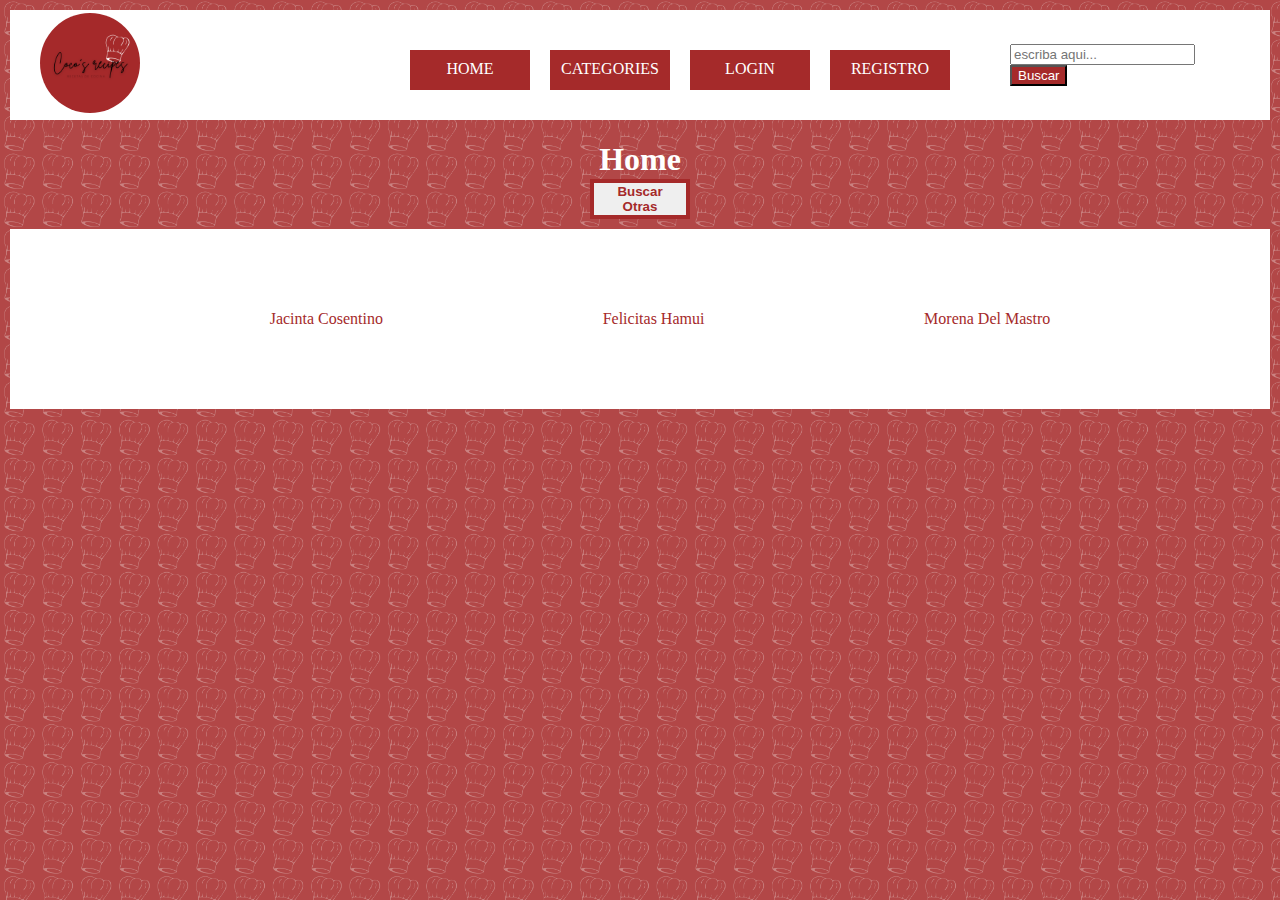
<file: index.html>
<!DOCTYPE html>
<html lang="en">
<head>
    <meta charset="UTF-8">
    <meta name="viewport" content="width=device-width, initial-scale=1.0">
    <title>index</title>
    <link rel="stylesheet" href="./css/styles.css">
</head>
    
<body>
    <header>
        <section class="imagenLogo">
            <img src="./img/logo 2.png" alt="" >
        </section>

        <section class="op">
            <ul class="ulHeader">
                <li class="opciones"><a href="./index.html">Home</a></li>
                <li class="opciones"><a href="./categories.html">Categories</a></li>
                <li class="opciones"><a href="./login.html">LogIn</a></li>
                <li class="opciones"><a href="./register.html">Registro</a></li>
            </ul>
        </section>

        <section class="barraBusqueda">
            <form class="formbusca" action= "./searchResults.html"  method="GET">
                <input class="search" name="buscador" type="text" placeholder="escriba aqui...">
                <button class= "btn" type="submit">Buscar</button>
                
            </form>
        </section>

    </header>
    <h1 class="nombredos">Home</h1>
   <section class="comidaindex">

   </section>

   
<main>
    <button class="buscarmas" type="button">Buscar Otras</button>
</main>
</form>

<footer>
    <section>
        <ul class="flista">
            <li class="integrante">jacinta cosentino</li>
            <li class="integrante">felicitas hamui</li>
            <li class="integrante">morena del mastro</li>
        </ul>
    </section>

</footer>


   <script src="./js/index.js"></script>
</body>
</html>
</file>
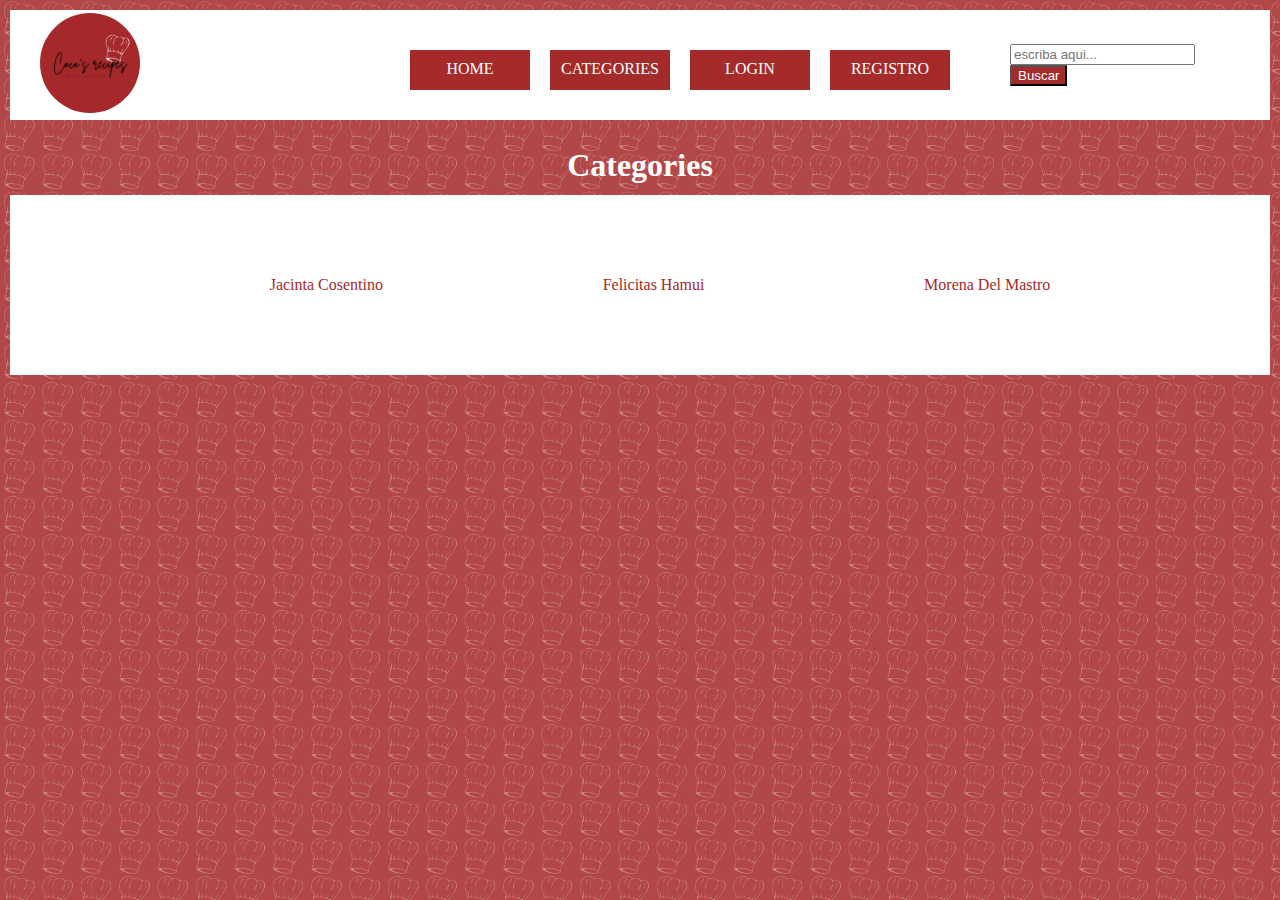
<file: categories.html>
<!DOCTYPE html>
<html lang="en">

<head>
    <meta charset="UTF-8">
    <meta name="viewport" content="width=device-width, initial-scale=1.0">
    <title>cateogries</title>
    <link rel="stylesheet" href="./css/styles.css">
</head>

<body>
    <header>
        <section class="imagenLogo">
            <img src="./img/logo 2.png" alt="">
        </section>

        <section class="op">
            <ul class="ulHeader">
                <li class="opciones"><a href="./index.html">Home</a></li>
                <li class="opciones"><a href="./categories.html">Categories</a></li>
                <li class="opciones"><a href="./login.html">LogIn</a></li>
                <li class="opciones"><a href="./register.html">Registro</a></li>
            </ul>
        </section>

        <section class="barraBusqueda">
            <form class="formbusca" action="./searchResults.html" method="GET">
                <input class="search" name="buscador" type="text" placeholder="escriba aqui...">
                <button class="btn" type="submit">Buscar</button>
            </form>
        </section>


    </header>
    <section class="headuno">
        <h2 class="nombredos">categories</h2>
    </section>

    <section class="categories">

    </section>

    <footer>
        <section>
            <ul class="flista">
                <li class="integrante">jacinta cosentino</li>
                <li class="integrante">felicitas hamui</li>
                <li class="integrante">morena del mastro</li>
            </ul>
        </section>

    </footer>


    <script src="./js/categories.js"></script>

</body>

</html>
</file>
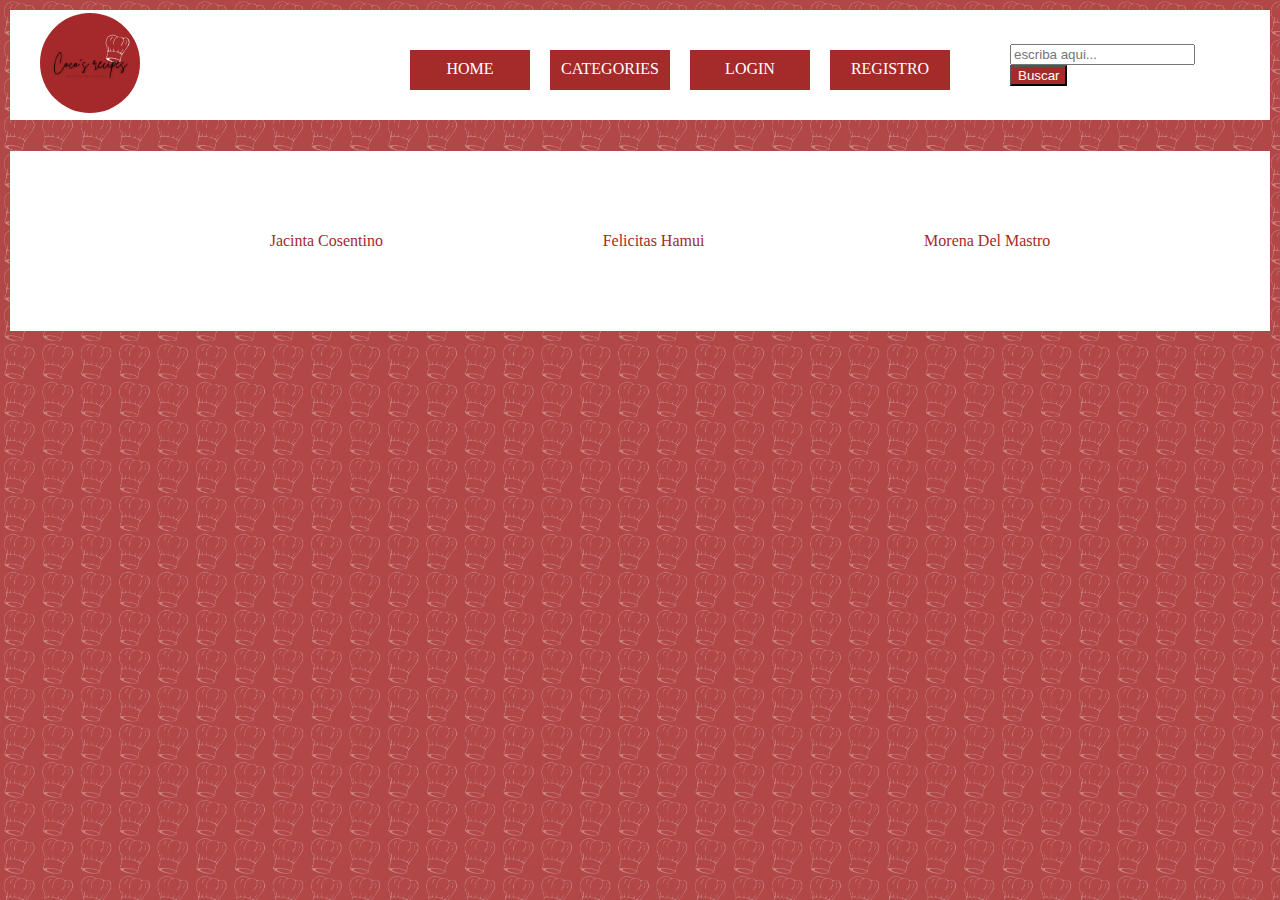
<file: category.html>
<!DOCTYPE html>
<html lang="en">

<head>
    <meta charset="UTF-8">
    <meta name="viewport" content="width=device-width, initial-scale=1.0">
    <title>category</title>
    <link rel="stylesheet" href="./css/styles.css">
</head>

<body>
    <header>
        <section class="imagenLogo">
            <img src="./img/logo 2.png" alt="">
        </section>

        <section class="op">
            <ul class="ulHeader">
                <li class="opciones"><a href="./index.html">Home</a></li>
                <li class="opciones"><a href="./categories.html">Categories</a></li>
                <li class="opciones"><a href="./login.html">LogIn</a></li>
                <li class="opciones"><a href="./register.html">Registro</a></li>
            </ul>
        </section>

        <section class="barraBusqueda">
            <form class="formbusca" action="./searchResults.html" method="GET">
                <input class="search" name="buscador" type="text" placeholder="escriba aqui...">
                <button class="btn" type="submit">Buscar</button>
            </form>
        </section>

    </header>
    <h1 class="nombredos"></h1>
    <section class="category">

    </section>

    <footer>
        <section>
            <ul class="flista">
                <li class="integrante">jacinta cosentino</li>
                <li class="integrante">felicitas hamui</li>
                <li class="integrante">morena del mastro</li>
            </ul>
        </section>

    </footer>


    <script src="./js/category.js"></script>

</body>

</html>
</file>
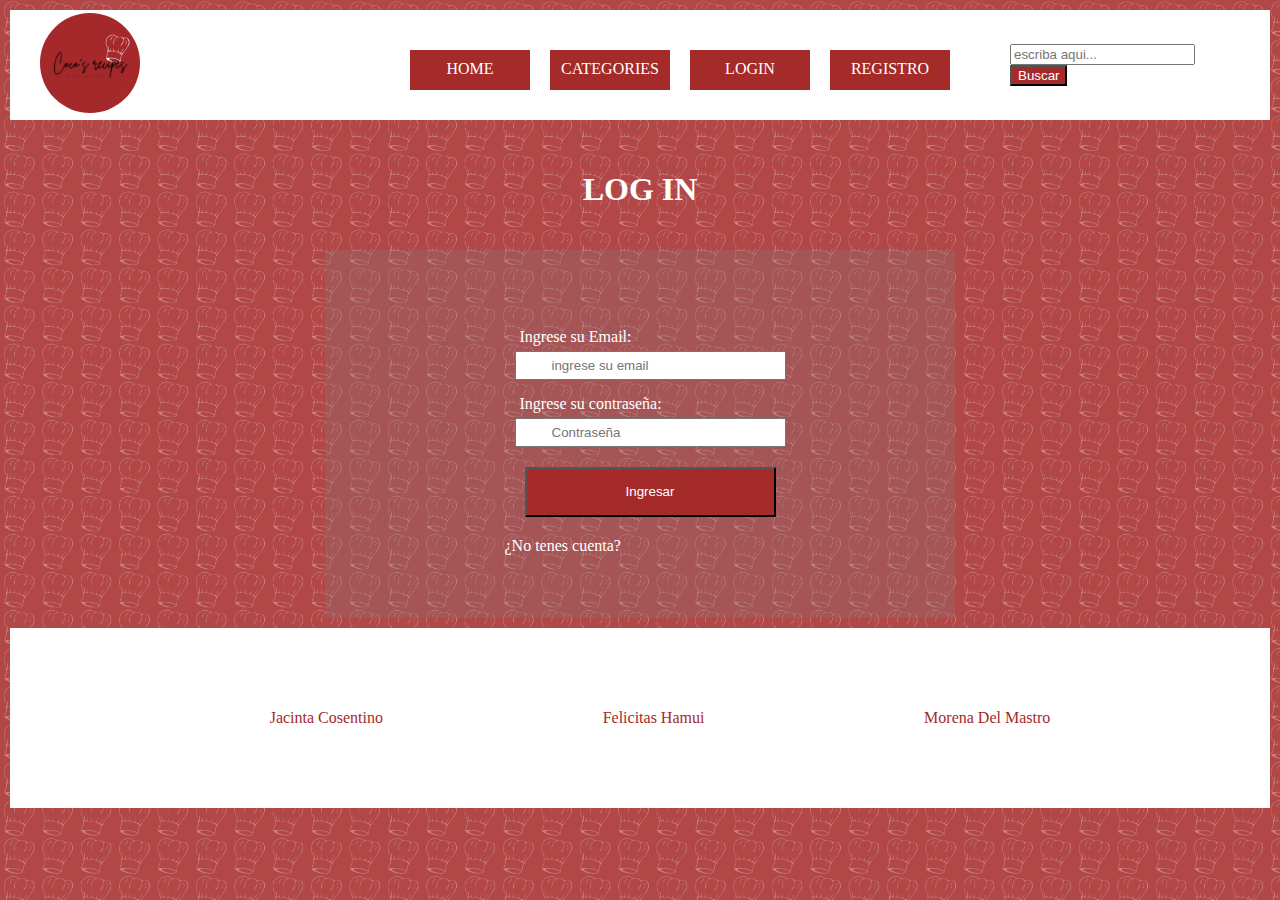
<file: login.html>
<!DOCTYPE html>
<html lang="en">
<head>
    <meta charset="UTF-8">
    <meta name="viewport" content="width=device-width, initial-scale=1.0">
   <link rel="stylesheet" href="./css/styles.css">
    <title>logIn</title>
</head>
<body class="repes">
    <header>
        <section class="imagenLogo">
            <img src="./img/logo 2.png" alt="" >
        </section>

        <section class="op">
            <ul class="ulHeader">
                <li class="opciones"><a href="./index.html">Home</a></li>
                <li class="opciones"><a href="./categories.html">Categories</a></li>
                <li class="opciones"><a href="./login.html">LogIn</a></li>
                <li class="opciones"><a href="./register.html">Registro</a></li>
            </ul>
        </section>

        <section class="barraBusqueda">
            <form class="formbusca" action= "./searchResults.html"  method="GET">
                <input class="search" name="buscador" type="text" placeholder="escriba aqui...">
                <button class= "btn" type="submit">Buscar</button>
            </form>
        </section>


    </header>

<main class="logIn-form">
    <h1 class="titulologin">Log In</h1>

   <section class="tamaño">

    <form  class="formula" action="./index.html" method="post">

        <div class="espacio">
            <label class="titu"> Ingrese su Email:</label>
            <input class="email" type="email"  name="email"  placeholder="ingrese su email" >
        </div>

        <div class="espacio">
            <label class="titu">Ingrese su contraseña:</label>
            <input class="contra" type="password"  name="contra"  placeholder="Contraseña" >
        </div>

        <div class="espacio">
        <button class="btn hola" type="submit">Ingresar</button>
        </div>

        <a class="noTenerCuenta" href="./register.html">¿No tenes cuenta?</a>
    </form>
    
</section>
</main>

<footer>
    <section>
        <ul class="flista">
            <li class="integrante">jacinta cosentino</li>
            <li class="integrante">felicitas hamui</li>
            <li class="integrante">morena del mastro</li>
        </ul>
    </section>

</footer>

    <script src="./js/login.js"></script>

</body>
</html>
</file>
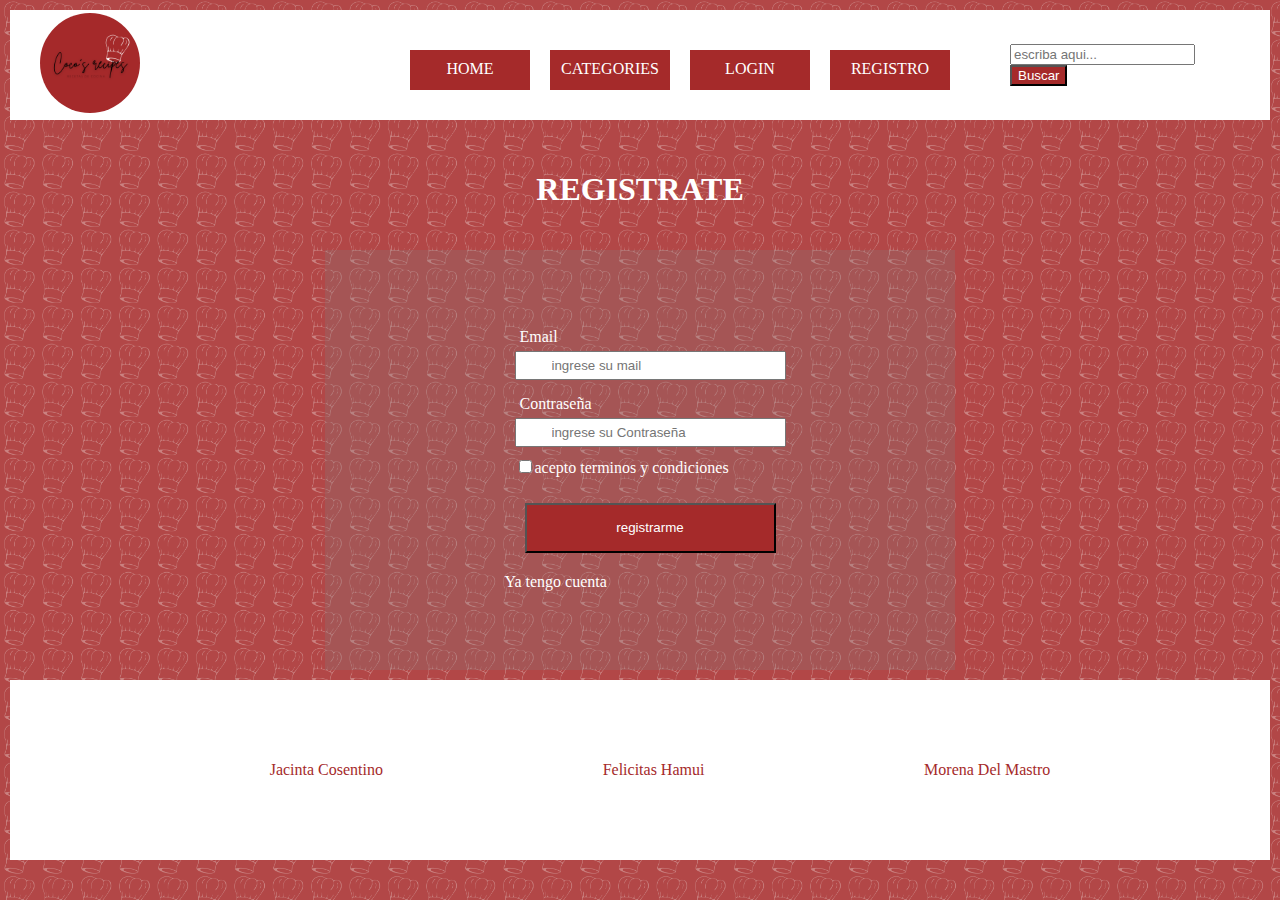
<file: register.html>
<!DOCTYPE html>
<html lang="en">

<head>
    <meta charset="UTF-8">
    <meta name="viewport" content="width=device-width, initial-scale=1.0">
    <title>Registro</title>
    <link rel="stylesheet" href="./css/styles.css">
</head>

<body class="repes">
    <header>
        <section class="imagenLogo">
            <img src="./img/logo 2.png" alt="">
        </section>

        <section class="op">
            <ul class="ulHeader">
                <li class="opciones"><a href="./index.html">Home</a></li>
                <li class="opciones"><a href="./categories.html">Categories</a></li>
                <li class="opciones"><a href="./login.html">LogIn</a></li>
                <li class="opciones"><a href="./register.html">Registro</a></li>
            </ul>
        </section>

        <section class="barraBusqueda">
            <form class="formbusca" action="./searchResults.html" method="GET">
                <input class="search" name="buscador" type="text" placeholder="escriba aqui...">
                <button class="btn" type="submit">Buscar</button>
            </form>
        </section>


    </header>
    <main class="registro">
        <h1>registrate</h1>

        <section class="tamaño">
            <form class="formula" action="./login.html" method="post">

                <div class="espacio">
                    <label class="titu">Email</label>
                    <input id="email" class="email" type="text" name="email" placeholder="ingrese su mail">


                </div>

                <div class="espacio">
                    <label class="titu">Contraseña</label>
                    <input id="contra" class="contra" type="password" name="contra" placeholder="ingrese su Contraseña">

                </div>
                <div class="espacio">
                    <label> <input type="checkbox" name="terminosycondiciones" id="check" value="SI">acepto terminos y
                        condiciones </label>
                </div>
                <div>
                    <p id="mensaje-error"></p>
                </div>

                <div class="espacio">
                    <button type="submit" class="btn hola">registrarme</button>

                </div>
                
               <div class="A-mensaje">
                    <a class="relog" href="./login.html">Ya tengo cuenta</a>
                    <div class="divMensaje">
                        <p class="mensajeError" id="mensaje-error"></p>
                    </div>
                </div>
            </form>
        </section>
    </main>

    <footer>
        <section>
            <ul class="flista">
                <li class="integrante">jacinta cosentino</li>
                <li class="integrante">felicitas hamui</li>
                <li class="integrante">morena del mastro</li>
            </ul>
        </section>

    </footer>

    <script src="./js/register.js"></script>

</body>

</html>
</file>
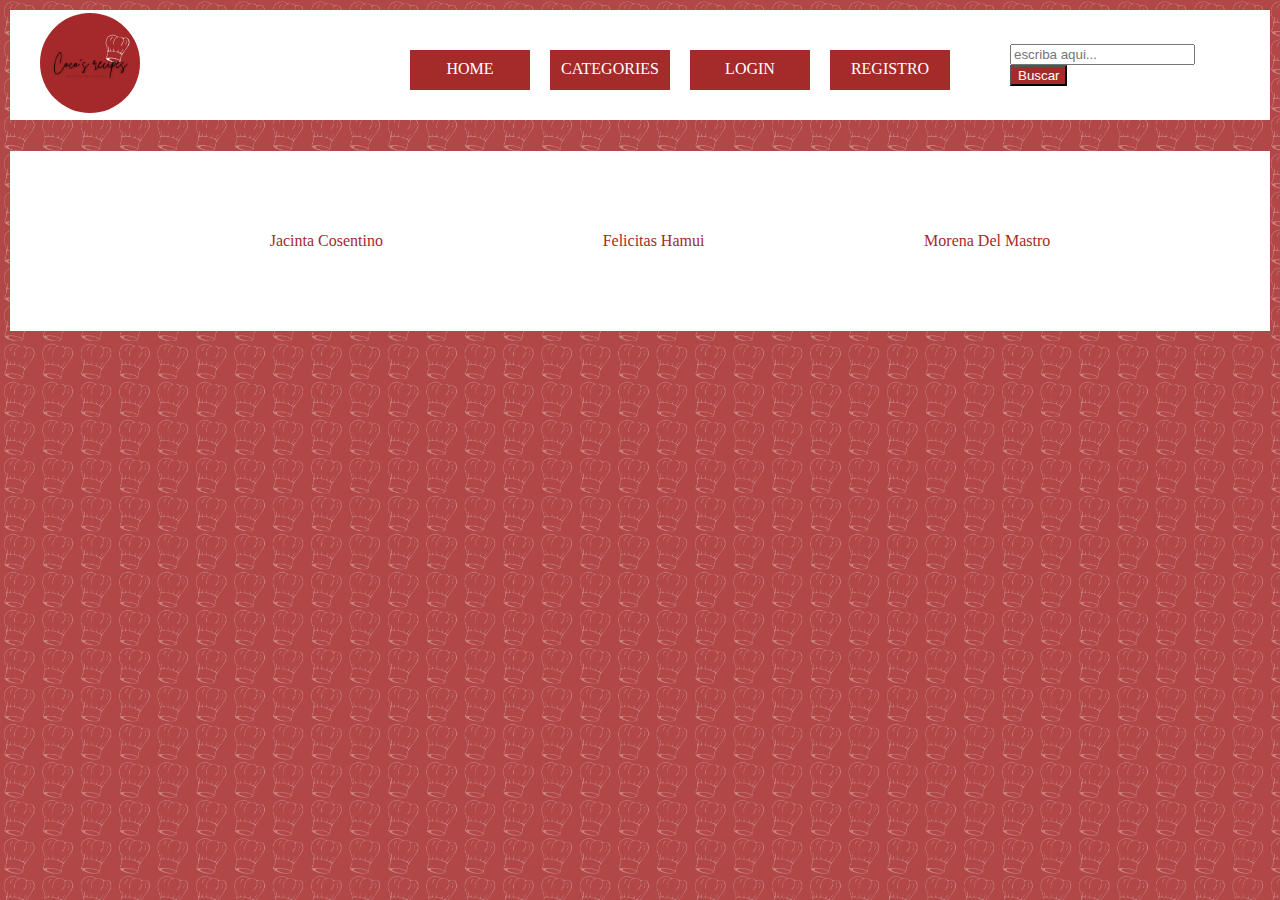
<file: searchResults.html>
<!DOCTYPE html>
<html lang="en">

<head>
    <meta charset="UTF-8">
    <meta name="viewport" content="width=device-width, initial-scale=1.0">
    <title>searchResults</title>
    <link rel="stylesheet" href="./css/styles.css">
</head>

<body>
    <header>
        <section class="imagenLogo">
            <img src="./img/logo 2.png" alt="">
        </section>

        <section class="op">
            <ul class="ulHeader">
                <li class="opciones"><a href="./index.html">Home</a></li>
                <li class="opciones"><a href="./categories.html">Categories</a></li>
                <li class="opciones"><a href="./login.html">LogIn</a></li>
                <li class="opciones"><a href="./register.html">Registro</a></li>
            </ul>
        </section>

        <section class="barraBusqueda">
            <form class="formbusca" action="./searchResults.html" method="GET">
                <input class="search" name="buscador" type="text" placeholder="escriba aqui...">
                <button class="btn" type="submit">Buscar</button>
            </form>

    </header>
    </section>
 
    <h1 class="nombredos"></h1>
    <section class="search-results"></section>

    <footer>
        <section>
            <ul class="flista">
                <li class="integrante">jacinta cosentino</li>
                <li class="integrante">felicitas hamui</li>
                <li class="integrante">morena del mastro</li>
            </ul>
        </section>
    
    </footer>
    
    <script src="./js/searchResults.js"></script>
</body>

</html>
</file>
<file: css/styles.css>
* {
    box-sizing: border-box;
}

body {
    background-color: brown;
    margin: 10px;
    background-image: url(../img/fondo3.png);
    background-repeat: repeat;
    background-size: 3%;
}

header {
    background-color: white;
    display: flex;
    flex-direction: row;
    justify-content: space-between;
    width: 100%;
    margin: auto;
    padding: 0 30px;
}

.imagenLogo {
    height: 100px;
    width: 150px;
    display: flex;
    justify-content: end;
    margin-top: 3px;
}

.imagenLogo img {
    border-radius: 70px;
    justify-content: center;
}

.op {
    width: 100%;
    margin-left: 190px;
    margin-top: 10px;
}

.ulHeader {
    list-style-type: none;
    display: flex;
    flex-direction: row;
    justify-items: center;
    width: 600px;
    height: 40px;
    margin: 30px;
    text-transform: uppercase;
}


.opciones {
    font-style: bold;
    background-color: brown;
    width: 50%;
    height: 40px;
    margin: 0px 10px;

}


.opciones a {
    color: white;
    display: flex;
    justify-content: center;
    margin: 8% 0px;
    text-decoration: none;


}

.barraBusqueda {
    margin: auto 20px;
    display: flex;
    justify-content: flex-end;
    width: 80%;

}

.btn {
    background-color: brown;
    color: white;
}

footer {
    background-color: white;
    height: 20vh;
    align-content: center;
    margin-top: 10px;
}

.flista {
    display: flex;
    flex-wrap: wrap;
    justify-content: space-evenly;
    list-style-type: none;
    font-weight: 300;
    text-transform: capitalize;
    color: brown;
    font-weight: 400;
}





.fotorep {
    width: 90%;
    align-self: center;
    margin: 5px 0px;
}

.titulorep {
    font-size: large;
    text-decoration: underline;
    text-transform: capitalize;
    text-align: center;
    margin-bottom: 1px;
    color: brown;
}

.parraforep {
    font-weight: normal;
    font-size: medium;
    margin: 5px;
}

.parraforepdos {
    font-weight: normal;
    font-size: medium;
    margin: 5px;
    text-align: center;
}

.comidaindex {
    display: flex;
    flex-direction: row;
    flex-wrap: wrap;
    justify-content: space-between;
}

.articulorep {
    display: flex;
    flex-direction: column;
    flex-wrap: wrap;
    width: 18%;
    height: 40%;
    border: 1px dotted brown;
    margin: 10px 0;
    background-color: white;


}


.linkrep {
    text-decoration: none;
    background-color: brown;
    display: flex;
    width: 30%;
    height: 20px;
    text-align: center;
    align-content: center;
    color: white;
    margin: 10px 0;
    font-size: medium;
    font-weight: normal;
    justify-content: center;

}

.linkrepdos {
    text-decoration: none;
    background-color: brown;
    display: flex;
    width: 30%;
    height: 20px;
    text-align: center;
    align-content: center;
    color: white;
    margin: 10px 0;
    font-size: medium;
    font-weight: normal;
    justify-content: center;
}

.nombre {
    font-size: xx-large;
    text-transform: capitalize;
    text-align: center;
    margin-bottom: 10px;
    color: brown;
}

.comidaDetalle {
    display: flex;
    flex-direction: row;
    flex-wrap: wrap;
    justify-content: center;
}

.contenido {
    display: flex;
    justify-content: space-between;
    align-items: flex-start;
}

.receta {
    width: 70%;
    height: 40%;
    border: 1px dotted brown;
    margin: 10px 0;
    background-color: white;
    padding: 8px;
}

.cinco {
    display: flex;
    flex-direction: row;
    flex-wrap: wrap;
    width: 50%;
    align-items: center;
}

.imagereceta {
    width: 90%;
    height: auto;
    align-self: center;
    margin: 5px 0px;
    border: 1px double brown;
}

.image {
    width: 50%;
    align-self: center;
    margin: 5px 0px;
    border: 1px double brown;

}

.recetados {
    display: flex;
    flex-direction: column;
    flex-wrap: wrap;
    width: 60%;
    height: 40%;
    border: 2px dotted brown;
    margin: 10px 0;
    background-color: white;
    padding: 6px;
    align-items: center;
}

.search-results {
    display: flex;
    flex-direction: row;
    flex-wrap: wrap;
    justify-content: center;
}

.category {
    display: flex;
    flex-direction: row;
    flex-wrap: wrap;
    justify-content: center;
}

.tagdos a {
    color: brown;

}

.tag {
    color: brown;
}

.art a {
    color: black;
    text-decoration: none;
    font-size: large;
}

.art {
    text-decoration: none;
    background-color: white;
    display: flex;
    width: 15%;
    height: 30px;
    text-align: center;
    align-content: center;
    color: white;
    padding-top: 5px;
    margin: 15px;
    font-size: medium;
    font-weight: normal;
    justify-content: center;
}

.categories {
    display: flex;
    flex-direction: row;
    flex-wrap: wrap;
    margin-left: 10%;
}

.nombredos {
    text-transform: capitalize;
    text-align: center;
    margin-bottom: 1px;
    color: white;
    font-size: xx-large;
}

.font {
    font-size: large;
}



/* log in css */

.titulologin {
    display: flex;
    text-transform: uppercase;
    align-self: center;
    color: white;
    font-size: xx-large;
}

.logIn-form {
    display: flex;
    flex-direction: column;
    align-items: center;
    justify-content: center;
    align-items: center;
    margin-top: 30px;
}

.hola {
    padding: 10px;
    margin: 10px;
    height: 50px;
}

.noTenerCuenta {
    text-decoration: none;
    color: white;
}


/*register*/
.registro {
    display: flex;
    justify-content: center;
    align-items: center;
    flex-direction: column;
    margin-top: 30px;
    color: white;


}

.registro h1 {
    display: flex;
    text-transform: uppercase;
    align-self: center;
    color: white;
}

.tamaño {
    width: 50%;
    margin-top: 20px;
    display: flex;
    text-align: left;
    background-color: rgba(128, 128, 128, 0.253);
    padding: 5%;
    justify-content: center;


}




.espacio {
    margin: 10px;
    display: flex;
    flex-direction: column;
    width: 100%;
}

.titu {
    color: white;
    margin: 5px;
}

.email {
    padding: 5px 35px;
}

.contra {
    padding: 5px 35px;
}

.coso {
    display: flex;
    flex-direction: row;
    justify-content: space-between;
}

.relog {
    text-decoration: none;
    color: white;
    margin-top: 10px;
}

.buscarmas {
    color: brown;
    width: 100px;
    border: 4px brown solid;
    display: flex;
    justify-self: center;
    font-weight: bolder;

}



/* media de INDEX.HTML*/

@media (max-width: 420px) {

    /* media del home*/
    body {
        max-width: 420px;
        display: flex;
        margin: 0px;
        justify-content: center;
        align-items: center;
        flex-direction: column;
    }

    .comidaindex {
        display: flex;
        flex-direction: column;
        width: 100%;
        flex-wrap: wrap;
    }

    .articulorep {
        width: 60%;
        display: flex;
        align-self: center;
        justify-content: center;
        box-sizing: border-box;
    }

    /* media del header*/
    header {
        display: flex;
        flex-direction: column;
        width: 100%;
        justify-content: center;
        align-items: center;
        padding: 10px 0;
        height: 350px;
        flex-wrap: wrap;
    }

    .op {
        display: flex;
        width: 100%;
        flex-direction: column;
        justify-content: flex-start;
        align-items: center;
        margin: 0;
        height: 120px;
    }

    .ulHeader {
        list-style-type: none;
        display: flex;
        flex-direction: column;
        align-items: center;
        width: 100%;
        padding: 0;
        margin: 0;
    }

    .opciones {
        width: 50%;
        height: 20px;
        margin: 5px 0;
        display: flex;
        justify-content: center;
        align-items: center;
        font-size: medium;
    }

    .opciones a {
        display: flex;
        width: 100%;
    }

    .barraBusqueda {
        display: flex;
        flex-direction: column;
        flex-wrap: nowrap;
        width: 200px;
        height: 20px;
        align-items: center;
        justify-content: flex-start;



    }

    .formbusca {
        padding: 0%;
        margin-bottom: 40%;
        display: flex;
        justify-content: center;
        flex-wrap: nowrap;
        height: 20px;
    }


    .search {
        width: 100%;
        display: flex;
        height: 20px;
        justify-self: center;
        margin-bottom: 10px;
        flex-wrap: wrap;
    }

    .barraBusqueda .btn {
        width: 30%;
        display: flex;

        justify-self: center;
        flex-wrap: wrap;
    }

    .imagenLogo img {
        height: auto;
        width: 70%;
    }

    .imagenLogo {
        display: flex;
        justify-content: center;
        align-items: center;
        width: 30%;
        margin: 3px 0;
    }


    /* media del footer */
    footer {
        background-color: white;
        display: flex;
        flex-direction: column;
        width: 100%;
        align-items: center;

    }

    .flista {
        display: flex;
        flex-wrap: wrap;
        justify-content: space-evenly;
        list-style-type: none;
        font-weight: 300;
        text-transform: capitalize;
        color: brown;
        font-weight: 400;
        flex-direction: column;
        align-items: center;
    }




    /* media de log in */
    .repes {
        display: flex;
        width: 100%;
        max-width: 420px;

    }

    .logIn-form {
        width: 420px;
        padding: 30px;
        display: flex;
        justify-content: center;
        align-items: center;
        margin: 0;
        box-sizing: border-box;

    }

    .tamaño {
        display: flex;
        width: 420px;


    }

    .formula {
        display: flex;
        flex-wrap: wrap;
    }

    .titulologin {
        margin-bottom: 20px;
    }

    .espacio {
        margin-bottom: 15px;
    }

    .contra .email {
        width: 100%;
        padding: 10px;

    }

    .btn .hola {
        width: 100%;
        padding: 10px;

    }

    /* media de registro */
    .registro {
        width: 420px;
        padding: 30px;
        display: flex;
        justify-content: center;
        align-items: center;
        margin: 0;
        box-sizing: border-box;
    }

    .mensajeError {
        display: flex;
        flex-direction: row;
        height: 20px;
        margin-bottom: 50px;
        align-self: center;
        background-color: white;
        color: brown;


    }

    .A-mensaje {
        display: flex;
        flex-direction: column;
    }

    .divMensaje {
        display: flex;

    }

    /* media de categorias */

    .categories {
        display: flex;
        flex-direction: row;
        align-items: center;
        justify-content: center;

    }

    .categories .art {
        width: 50%;

    }

    .contenido {
        display: flex;
        flex-direction: column;
        align-items: center;
        justify-content: center;
    }

    .cinco {
        width: 100%;
    }


}
</file>
